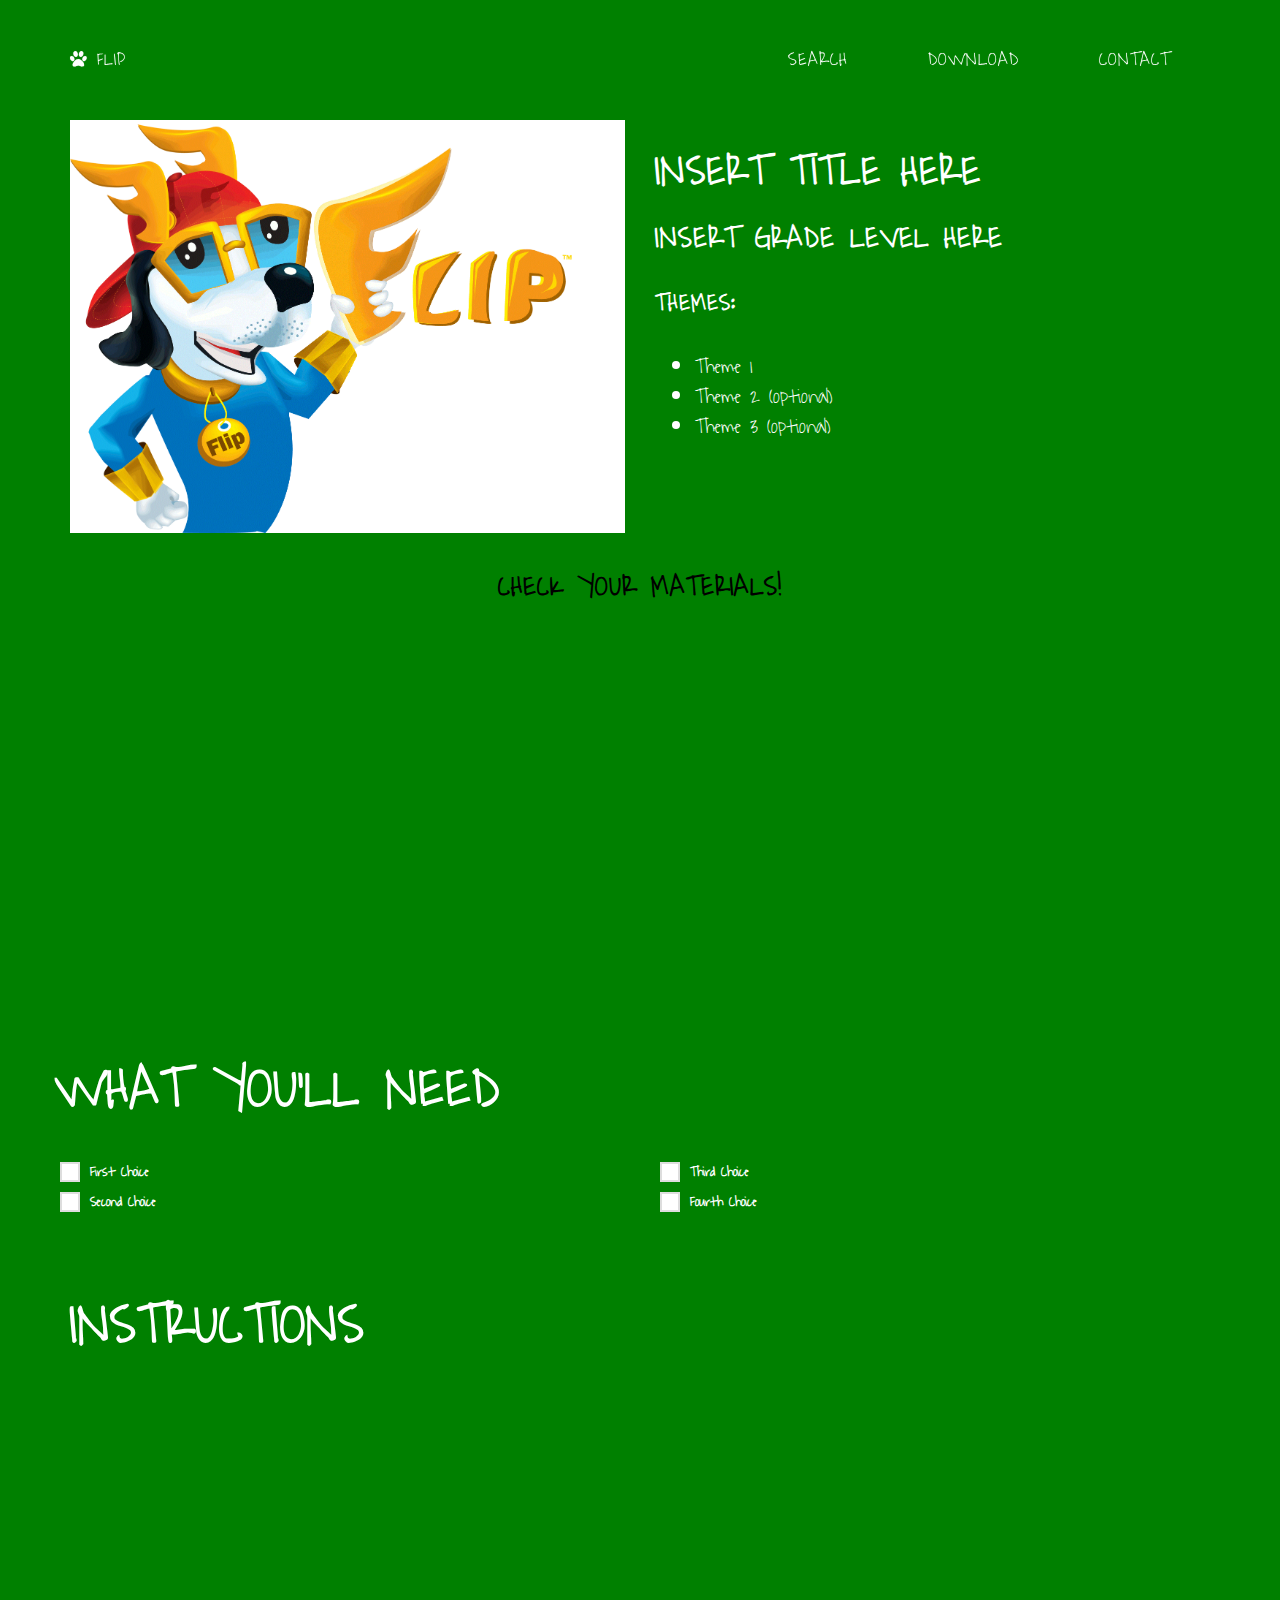
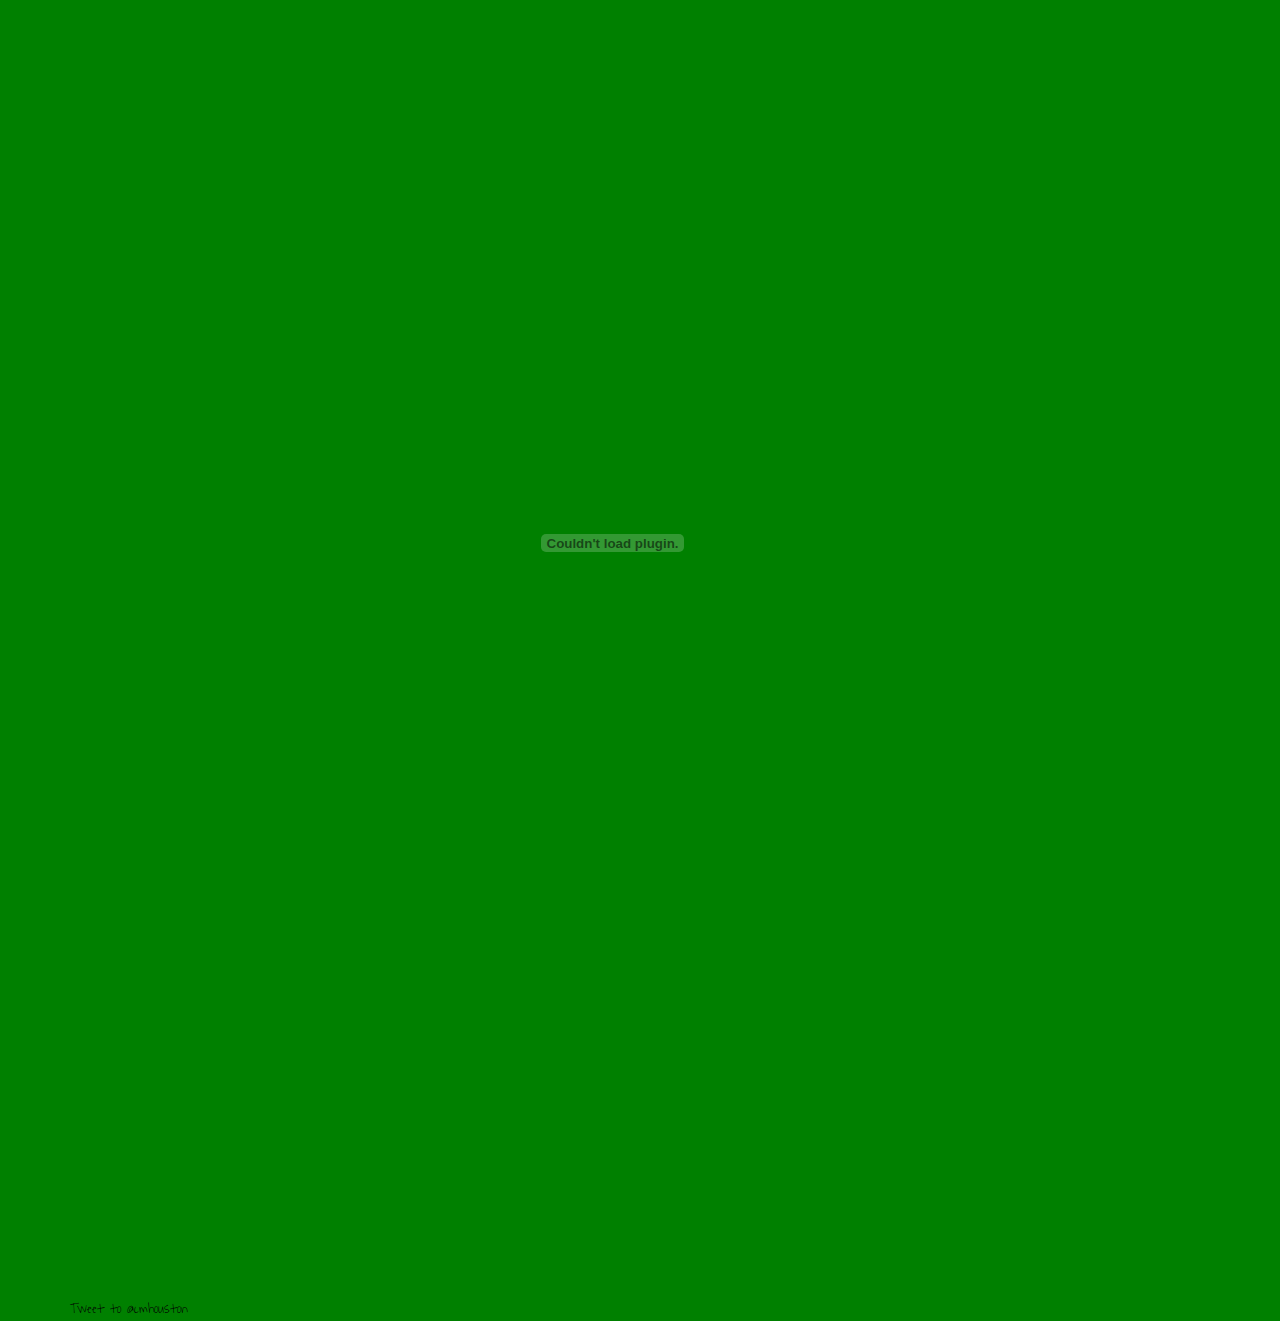
<file: website/individual_kit_page.html>
<!DOCTYPE html>
<html lang="en">

<head>

    <meta charset="utf-8">
    <meta http-equiv="X-UA-Compatible" content="IE=edge">
    <meta name="viewport" content="width=device-width, initial-scale=1">
    <meta name="description" content="">
    <meta name="author" content="">

    <title>Flip Kits</title>

    <!-- Bootstrap Core CSS -->
    <link href="css/bootstrap.min.css" rel="stylesheet">

    <!-- Custom CSS -->
    <link href="css/grayscale.css" rel="stylesheet">
    <link rel="stylesheet" type="text/css" href="css/normalize.css" />
    <link rel="stylesheet" type="text/css" href="css/demo.css" />
    <link rel="stylesheet" type="text/css" href="css/component.css" />
    <link rel="stylesheet" type="text/css" href="css/individual.css" />

    <!-- Custom Fonts -->
    <link href="font-awesome/css/font-awesome.min.css" rel="stylesheet" type="text/css">
    <link href='https://fonts.googleapis.com/css?family=Waiting+for+the+Sunrise' rel='stylesheet' type='text/css'>

    <!-- Javascript -->
    <script src="js/modernizr.custom.js"></script>
    <!-- HTML5 Shim and Respond.js IE8 support of HTML5 elements and media queries -->
    <!-- WARNING: Respond.js doesn't work if you view the page via file:// -->
    <!--[if lt IE 9]>
        <script src="https://oss.maxcdn.com/libs/html5shiv/3.7.0/html5shiv.js"></script>
        <script src="https://oss.maxcdn.com/libs/respond.js/1.4.2/respond.min.js"></script>
    <![endif]-->

</head>

<body id="page-top" data-spy="scroll" data-target=".navbar-fixed-top">

    <!-- Navigation -->
    <nav class="navbar navbar-custom navbar-fixed-top" role="navigation">
        <div class="container">
            <div class="navbar-header">
                <button type="button" class="navbar-toggle" data-toggle="collapse" data-target=".navbar-main-collapse">
                    <i class="fa fa-bars"></i>
                </button>
                <a class="navbar-brand page-scroll" href="#page-top">
                    <i class="fa fa-paw"></i>  <span class="light">FLIP</span>
                </a>
            </div>

            <!-- Collect the nav links, forms, and other content for toggling -->
            <div class="collapse navbar-collapse navbar-right navbar-main-collapse">
                <ul class="nav navbar-nav">
                    <!-- Hidden li included to remove active class from about link when scrolled up past about section -->
                    <li class="hidden">
                        <a href="#page-top"></a>
                    </li>
                    <li>
                        <a class="page-scroll" href="#about">Search</a>
                    </li>
                    <li>
                        <a class="page-scroll" href="#download">Download</a>
                    </li>
                    <li>
                        <a class="page-scroll" href="#contact">Contact</a>
                    </li>
                </ul>
            </div>
            <!-- /.navbar-collapse -->
        </div>
        <!-- /.container -->
    </nav>

    <header>
      <br/><br/><br/><br/><br/><br/>
    </header>
    <section class='content'>
      <div class='container' style="height: 100vh">
        <div class='row'>
          <div class='col-md-6'>
            <!--cover photo-->
            <img class='cover_photo img-responsive' src='img/better_intro.png'/>
          </div>
          <div class='col-md-6'>
            <h1 class='kit_title'>Insert title here<h1>

            <h2>Insert grade level here</h2>
            <h3>Themes:</h3>
            <ul>
              <li class='themes'>Theme 1</li>
              <li class='themes'>Theme 2 (optional)</li>
              <li class='themes'>Theme 3 (optional)</li>
            </ul>
          </div>
        </div>
        <div class='row'>
          <br/>
          <a href='#materials'><h1 class='material_link'>Check your Materials!</h1></a>
        </div>
      </div>
    </section>

    <section class='materials' id='materials'>
      <div class='container'>
        <div class='row'>
          <h1 id='materials_header'>What You'll Need</h1>
          <!-- Squared TWO -->
          <div class='row'>
            <div class='col-md-6'>
              <div>
                 <input id="checkbox-1" class="checkbox-custom" name="checkbox-1" type="checkbox">
                 <label for="checkbox-1" class="checkbox-custom-label">First Choice</label>
               </div>
               <div>
                 <input id="checkbox-2" class="checkbox-custom" name="checkbox-2" type="checkbox">
                 <label for="checkbox-2" class="checkbox-custom-label">Second Choice</label>
               </div>
          </div>
          <div class='col-md-6'>
            <div>
              <input id="checkbox-3" class="checkbox-custom" name="checkbox-3" type="checkbox">
              <label for="checkbox-3"class="checkbox-custom-label">Third Choice</label>
            </div>
            <div>
              <input id="checkbox-4" class="checkbox-custom" name="checkbox-4" type="checkbox">
              <label for="checkbox-4"class="checkbox-custom-label">Fourth Choice</label>
            </div>
          </div>
          </div>
        </div>
      </div>
    </section>
    <br/>
    <br/>
    <section class='instructions' id='materials'>
      <div class='container'>
        <h1 id='instructions_header'>Instructions</h1>
        <div class='row'>
          <div class='col-md-3'>

          </div>
          <div class='col-md-6'>
            <embed class='pdf' src="../pictures/kits/1/instructions/Guess How Much I Love You Activity Sheet SP.pdf" width="500px" height="1500px">
          </div>
          <div class='col-md-3'>
          </div>
        </div>
        <a href="https://twitter.com/intent/tweet?screen_name=cmhouston&text=I'm%20making%20my%20own%20story%20with%20%23" class="twitter-mention-button" data-size="large" data-related="flipkit">Tweet to @cmhouston</a>
        <script>!function(d,s,id){var js,fjs=d.getElementsByTagName(s)[0],p=/^http:/.test(d.location)?'http':'https';if(!d.getElementById(id)){js=d.createElement(s);js.id=id;js.src=p+'://platform.twitter.com/widgets.js';fjs.parentNode.insertBefore(js,fjs);}}(document, 'script', 'twitter-wjs');</script>
      </div>
    </section>


    <script src="js/jquery.js"></script>

    <script>
    $('a[href*=#]:not([href=#])').click(function() {
        if (location.pathname.replace(/^\//,'') == this.pathname.replace(/^\//,'')
            || location.hostname == this.hostname) {

            var target = $(this.hash);
            target = target.length ? target : $('[name=' + this.hash.slice(1) +']');
               if (target.length) {
                 $('html,body').animate({
                     scrollTop: target.offset().top
                }, 1000);
                return false;
            }
        }
    });
    </script>

  </body>
    </html>
</file>
<file: website/css/demo.css>
@import url(http://fonts.googleapis.com/css?family=Lato:300,400,700|Raleway:400,300,700);
@font-face {
	font-family: 'codropsicons';
	src:url('../fonts/codropsicons/codropsicons.eot');
	src:url('../fonts/codropsicons/codropsicons.eot?#iefix') format('embedded-opentype'),
		url('../fonts/codropsicons/codropsicons.woff') format('woff'),
		url('../fonts/codropsicons/codropsicons.ttf') format('truetype'),
		url('../fonts/codropsicons/codropsicons.svg#codropsicons') format('svg');
	font-weight: normal;
	font-style: normal;
}

.container > header,
.codrops-top {
	font-family: 'Lato', Arial, sans-serif;
}

.container > header {
	margin: 0 auto;
	padding: 2em;
	text-align: center;
	color: #89867e;
}

.container > header h1 {
	font-size: 2.625em;
	line-height: 1.3;
	margin: 0;
	font-weight: 300;
}

.container > header span {
	display: block;
	font-size: 60%;
	color: #ceccc6;
	padding: 0 0 0.6em 0.1em;
}

/* To Navigation Style */
.codrops-top {
	background: #fff;
	background: rgba(255, 255, 255, 0.6);
	text-transform: uppercase;
	width: 100%;
	font-size: 0.69em;
	line-height: 2.2;
}

.codrops-top a {
	text-decoration: none;
	padding: 0 1em;
	letter-spacing: 0.1em;
	color: #888;
	display: inline-block;
}

.codrops-top a:hover {
	background: rgba(255,255,255,0.95);
	color: #716d62;
}

.codrops-top span.right {
	float: right;
}

.codrops-top span.right a {
	float: left;
	display: block;
}

.codrops-icon:before {
	font-family: 'codropsicons';
	margin: 0 4px;
	speak: none;
	font-style: normal;
	font-weight: normal;
	font-variant: normal;
	text-transform: none;
	line-height: 1;
	-webkit-font-smoothing: antialiased;
}

.codrops-icon-drop:before {
	content: "\e001";
}

.codrops-icon-prev:before {
	content: "\e004";
}

.container > section {
	margin: 0 auto;
	padding: 10em 3em;
	text-align: center;
}


@media screen and (max-width: 25em) {

	.codrops-icon span {
		display: block;
	}

}
</file>
<file: website/css/component.css>
*,
*:after,
*::before {
    -webkit-box-sizing: border-box;
    -moz-box-sizing: border-box;
    box-sizing: border-box;
}

body {
	font-family: 'Waiting for the Sunrise', sans-serif;
}

nav a {
	position: relative;
	display: inline-block;
	margin: 15px 25px;
	outline: none;
	color: #fff;
	text-decoration: none;
	text-transform: uppercase;
	letter-spacing: 1px;
	font-weight: 400;
	text-shadow: 0 0 1px rgba(255,255,255,0.3);
	font-size: 1.35em;
}

nav a:hover,
nav a:focus {
	outline: none;
}

/* Effect 1: Brackets */
.cl-effect-1 a::before,
.cl-effect-1 a::after {
	display: inline-block;
	opacity: 0;
	-webkit-transition: -webkit-transform 0.3s, opacity 0.2s;
	-moz-transition: -moz-transform 0.3s, opacity 0.2s;
	transition: transform 0.3s, opacity 0.2s;
}

.cl-effect-1 a::before {
	margin-right: 10px;
	content: '[';
	-webkit-transform: translateX(20px);
	-moz-transform: translateX(20px);
	transform: translateX(20px);
}

.cl-effect-1 a::after {
	margin-left: 10px;
	content: ']';
	-webkit-transform: translateX(-20px);
	-moz-transform: translateX(-20px);
	transform: translateX(-20px);
}

.cl-effect-1 a:hover::before,
.cl-effect-1 a:hover::after,
.cl-effect-1 a:focus::before,
.cl-effect-1 a:focus::after {
	opacity: 1;
	-webkit-transform: translateX(0px);
	-moz-transform: translateX(0px);
	transform: translateX(0px);
}

/* Effect 2: 3D rolling links, idea from http://hakim.se/thoughts/rolling-links */
.cl-effect-2 a {
	line-height: 44px;
	-webkit-perspective: 1000px;
	-moz-perspective: 1000px;
	perspective: 1000px;
}

.cl-effect-2 a span {
	position: relative;
	display: inline-block;
	padding: 0 14px;
	background: #2195de;
	-webkit-transition: -webkit-transform 0.3s;
	-moz-transition: -moz-transform 0.3s;
	transition: transform 0.3s;
	-webkit-transform-origin: 50% 0;
	-moz-transform-origin: 50% 0;
	transform-origin: 50% 0;
	-webkit-transform-style: preserve-3d;
	-moz-transform-style: preserve-3d;
	transform-style: preserve-3d;
}

.csstransforms3d .cl-effect-2 a span::before {
	position: absolute;
	top: 100%;
	left: 0;
	width: 100%;
	height: 100%;
	background: #0965a0;
	content: attr(data-hover);
	-webkit-transition: background 0.3s;
	-moz-transition: background 0.3s;
	transition: background 0.3s;
	-webkit-transform: rotateX(-90deg);
	-moz-transform: rotateX(-90deg);
	transform: rotateX(-90deg);
	-webkit-transform-origin: 50% 0;
	-moz-transform-origin: 50% 0;
	transform-origin: 50% 0;
}

.cl-effect-2 a:hover span,
.cl-effect-2 a:focus span {
	-webkit-transform: rotateX(90deg) translateY(-22px);
	-moz-transform: rotateX(90deg) translateY(-22px);
	transform: rotateX(90deg) translateY(-22px);
}

.csstransforms3d .cl-effect-2 a:hover span::before,
.csstransforms3d .cl-effect-2 a:focus span::before {
	background: #28a2ee;
}

/* Effect 3: bottom line slides/fades in */
.cl-effect-3 a {
	padding: 8px 0;
}

.cl-effect-3 a::after {
	position: absolute;
	top: 100%;
	left: 0;
	width: 100%;
	height: 4px;
	background: rgba(0,0,0,0.1);
	content: '';
	opacity: 0;
	-webkit-transition: opacity 0.3s, -webkit-transform 0.3s;
	-moz-transition: opacity 0.3s, -moz-transform 0.3s;
	transition: opacity 0.3s, transform 0.3s;
	-webkit-transform: translateY(10px);
	-moz-transform: translateY(10px);
	transform: translateY(10px);
}

.cl-effect-3 a:hover::after,
.cl-effect-3 a:focus::after {
	opacity: 1;
	-webkit-transform: translateY(0px);
	-moz-transform: translateY(0px);
	transform: translateY(0px);
}

/* Effect 4: bottom border enlarge */
.cl-effect-4 a {
	padding: 0 0 10px;
}

.cl-effect-4 a::after {
	position: absolute;
	top: 100%;
	left: 0;
	width: 100%;
	height: 1px;
	background: #fff;
	content: '';
	opacity: 0;
	-webkit-transition: height 0.3s, opacity 0.3s, -webkit-transform 0.3s;
	-moz-transition: height 0.3s, opacity 0.3s, -moz-transform 0.3s;
	transition: height 0.3s, opacity 0.3s, transform 0.3s;
	-webkit-transform: translateY(-10px);
	-moz-transform: translateY(-10px);
	transform: translateY(-10px);
}

.cl-effect-4 a:hover::after,
.cl-effect-4 a:focus::after {
	height: 5px;
	opacity: 1;
	-webkit-transform: translateY(0px);
	-moz-transform: translateY(0px);
	transform: translateY(0px);
}

/* Effect 5: same word slide in */
.cl-effect-5 a {
	overflow: hidden;
	padding: 0 4px;
	height: 1em;
}

.cl-effect-5 a span {
	position: relative;
	display: inline-block;
	-webkit-transition: -webkit-transform 0.3s;
	-moz-transition: -moz-transform 0.3s;
	transition: transform 0.3s;
}

.cl-effect-5 a span::before {
	position: absolute;
	top: 100%;
	content: attr(data-hover);
	font-weight: 700;
	-webkit-transform: translate3d(0,0,0);
	-moz-transform: translate3d(0,0,0);
	transform: translate3d(0,0,0);
}

.cl-effect-5 a:hover span,
.cl-effect-5 a:focus span {
	-webkit-transform: translateY(-100%);
	-moz-transform: translateY(-100%);
	transform: translateY(-100%);
}

/* Effect 5: same word slide in and border bottom */
.cl-effect-6 a {
	margin: 0 10px;
	padding: 10px 20px;
}

.cl-effect-6 a::before {
	position: absolute;
	top: 0;
	left: 0;
	width: 100%;
	height: 2px;
	background: #fff;
	content: '';
	-webkit-transition: top 0.3s;
	-moz-transition: top 0.3s;
	transition: top 0.3s;
}

.cl-effect-6 a::after {
	position: absolute;
	top: 0;
	left: 0;
	width: 2px;
	height: 2px;
	background: #fff;
	content: '';
	-webkit-transition: height 0.3s;
	-moz-transition: height 0.3s;
	transition: height 0.3s;
}

.cl-effect-6 a:hover::before {
	top: 100%;
	opacity: 1;
}

.cl-effect-6 a:hover::after {
	height: 100%;
}

/* Effect 7: second border slides up */
.cl-effect-7 a {
	padding: 12px 10px 10px;
	color: #566473;
	text-shadow: none;
	font-weight: 700;
}

.cl-effect-7 a::before,
.cl-effect-7 a::after {
	position: absolute;
	top: 100%;
	left: 0;
	width: 100%;
	height: 3px;
	background: #566473;
	content: '';
	-webkit-transition: -webkit-transform 0.3s;
	-moz-transition: -moz-transform 0.3s;
	transition: transform 0.3s;
	-webkit-transform: scale(0.85);
	-moz-transform: scale(0.85);
	transform: scale(0.85);
}

.cl-effect-7 a::after {
	opacity: 0;
	-webkit-transition: top 0.3s, opacity 0.3s, -webkit-transform 0.3s;
	-moz-transition: top 0.3s, opacity 0.3s, -moz-transform 0.3s;
	transition: top 0.3s, opacity 0.3s, transform 0.3s;
}

.cl-effect-7 a:hover::before,
.cl-effect-7 a:hover::after,
.cl-effect-7 a:focus::before,
.cl-effect-7 a:focus::after {
	-webkit-transform: scale(1);
	-moz-transform: scale(1);
	transform: scale(1);
}

.cl-effect-7 a:hover::after,
.cl-effect-7 a:focus::after {
	top: 0%;
	opacity: 1;
}

/* Effect 8: border slight translate */
.cl-effect-8 a {
	padding: 10px 20px;
}

.cl-effect-8 a::before,
.cl-effect-8 a::after  {
	position: absolute;
	top: 0;
	left: 0;
	width: 100%;
	height: 100%;
	border: 3px solid #354856;
	content: '';
	-webkit-transition: -webkit-transform 0.3s, opacity 0.3s;
	-moz-transition: -moz-transform 0.3s, opacity 0.3s;
	transition: transform 0.3s, opacity 0.3s;
}

.cl-effect-8 a::after  {
	border-color: #fff;
	opacity: 0;
	-webkit-transform: translateY(-7px) translateX(6px);
	-moz-transform: translateY(-7px) translateX(6px);
	transform: translateY(-7px) translateX(6px);
}

.cl-effect-8 a:hover::before,
.cl-effect-8 a:focus::before {
	opacity: 0;
	-webkit-transform: translateY(5px) translateX(-5px);
	-moz-transform: translateY(5px) translateX(-5px);
	transform: translateY(5px) translateX(-5px);
}

.cl-effect-8 a:hover::after,
.cl-effect-8 a:focus::after  {
	opacity: 1;
	-webkit-transform: translateY(0px) translateX(0px);
	-moz-transform: translateY(0px) translateX(0px);
	transform: translateY(0px) translateX(0px);
}

/* Effect 9: second text and borders */
.cl-effect-9 a {
	margin: 0 20px;
	padding: 18px 20px;
}

.cl-effect-9 a::before,
.cl-effect-9 a::after {
	position: absolute;
	top: 0;
	left: 0;
	width: 100%;
	height: 1px;
	background: #fff;
	content: '';
	opacity: 0.2;
	-webkit-transition: opacity 0.3s, height 0.3s;
	-moz-transition: opacity 0.3s, height 0.3s;
	transition: opacity 0.3s, height 0.3s;
}

.cl-effect-9 a::after {
	top: 100%;
	opacity: 0;
	-webkit-transition: -webkit-transform 0.3s, opacity 0.3s;
	-moz-transition: -moz-transform 0.3s, opacity 0.3s;
	transition: transform 0.3s, opacity 0.3s;
	-webkit-transform: translateY(-10px);
	-moz-transform: translateY(-10px);
	transform: translateY(-10px);
}

.cl-effect-9 a span:first-child {
	z-index: 2;
	display: block;
	font-weight: 300;
}

.cl-effect-9 a span:last-child {
	z-index: 1;
	display: block;
	padding: 8px 0 0 0;
	color: rgba(0,0,0,0.4);
	text-shadow: none;
	text-transform: none;
	font-style: italic;
	font-size: 0.75em;
	font-family: Palatino, "Palatino Linotype", "Palatino LT STD", "Book Antiqua", Georgia, serif;
	opacity: 0;
	-webkit-transition: -webkit-transform 0.3s, opacity 0.3s;
	-moz-transition: -moz-transform 0.3s, opacity 0.3s;
	transition: transform 0.3s, opacity 0.3s;
	-webkit-transform: translateY(-100%);
	-moz-transform: translateY(-100%);
	transform: translateY(-100%);
}

.cl-effect-9 a:hover::before,
.cl-effect-9 a:focus::before {
	height: 6px;
}

.cl-effect-9 a:hover::before,
.cl-effect-9 a:hover::after,
.cl-effect-9 a:focus::before,
.cl-effect-9 a:focus::after {
	opacity: 1;
	-webkit-transform: translateY(0px);
	-moz-transform: translateY(0px);
	transform: translateY(0px);
}

.cl-effect-9 a:hover span:last-child,
.cl-effect-9 a:focus span:last-child {
	opacity: 1;
	-webkit-transform: translateY(0%);
	-moz-transform: translateY(0%);
	transform: translateY(0%);
}

/* Effect 10: reveal, push out */
.cl-effect-10  {
	position: relative;
	z-index: 1;
}

.cl-effect-10 a {
	overflow: hidden;
	margin: 0 15px;
}

.cl-effect-10 a span {
	display: block;
	padding: 10px 20px;
	background: #0f7c67;
	-webkit-transition: -webkit-transform 0.3s;
	-moz-transition: -moz-transform 0.3s;
	transition: transform 0.3s;
}

.cl-effect-10 a::before {
	position: absolute;
	top: 0;
	left: 0;
	z-index: -1;
	padding: 10px 20px;
	width: 100%;
	height: 100%;
	background: #fff;
	color: #0f7c67;
	content: attr(data-hover);
	-webkit-transition: -webkit-transform 0.3s;
	-moz-transition: -moz-transform 0.3s;
	transition: transform 0.3s;
	-webkit-transform: translateX(-25%);
}

.cl-effect-10 a:hover span,
.cl-effect-10 a:focus span {
	-webkit-transform: translateX(100%);
	-moz-transform: translateX(100%);
	transform: translateX(100%);
}

.cl-effect-10 a:hover::before,
.cl-effect-10 a:focus::before {
	-webkit-transform: translateX(0%);
	-moz-transform: translateX(0%);
	transform: translateX(0%);
}

/* Effect 11: text fill based on Lea Verou's animation http://dabblet.com/gist/6046779 */
.cl-effect-11 a {
	padding: 10px 0;
	border-top: 2px solid #0972b4;
	color: #0972b4;
	text-shadow: none;
}

.cl-effect-11 a::before {
	position: absolute;
	top: 0;
	left: 0;
	overflow: hidden;
	padding: 10px 0;
	max-width: 0;
	border-bottom: 2px solid #fff;
	color: #fff;
	content: attr(data-hover);
	-webkit-transition: max-width 0.5s;
	-moz-transition: max-width 0.5s;
	transition: max-width 0.5s;
}

.cl-effect-11 a:hover::before,
.cl-effect-11 a:focus::before {
	max-width: 100%;
}

/* Effect 12: circle */
.cl-effect-12 a::before,
.cl-effect-12 a::after {
	position: absolute;
	top: 50%;
	left: 50%;
	width: 100px;
	height: 100px;
	border: 2px solid rgba(0,0,0,0.1);
	border-radius: 50%;
	content: '';
	opacity: 0;
	-webkit-transition: -webkit-transform 0.3s, opacity 0.3s;
	-moz-transition: -moz-transform 0.3s, opacity 0.3s;
	transition: transform 0.3s, opacity 0.3s;
	-webkit-transform: translateX(-50%) translateY(-50%) scale(0.2);
	-moz-transform: translateX(-50%) translateY(-50%) scale(0.2);
	transform: translateX(-50%) translateY(-50%) scale(0.2);
}

.cl-effect-12 a::after {
	width: 90px;
	height: 90px;
	border-width: 6px;
	-webkit-transform: translateX(-50%) translateY(-50%) scale(0.8);
	-moz-transform: translateX(-50%) translateY(-50%) scale(0.8);
	transform: translateX(-50%) translateY(-50%) scale(0.8);
}

.cl-effect-12 a:hover::before,
.cl-effect-12 a:hover::after,
.cl-effect-12 a:focus::before,
.cl-effect-12 a:focus::after {
	opacity: 1;
	-webkit-transform: translateX(-50%) translateY(-50%) scale(1);
	-moz-transform: translateX(-50%) translateY(-50%) scale(1);
	transform: translateX(-50%) translateY(-50%) scale(1);
}

/* Effect 13: three circles */
.cl-effect-13 a {
	-webkit-transition: color 0.3s;
	-moz-transition: color 0.3s;
	transition: color 0.3s;
}

.cl-effect-13 a::before {
	position: absolute;
	top: 100%;
	left: 50%;
	color: transparent;
	content: '•';
	text-shadow: 0 0 transparent;
	font-size: 1.2em;
	-webkit-transition: text-shadow 0.3s, color 0.3s;
	-moz-transition: text-shadow 0.3s, color 0.3s;
	transition: text-shadow 0.3s, color 0.3s;
	-webkit-transform: translateX(-50%);
	-moz-transform: translateX(-50%);
	transform: translateX(-50%);
	pointer-events: none;
}

.cl-effect-13 a:hover::before,
.cl-effect-13 a:focus::before {
	color: #fff;
	text-shadow: 10px 0 #fff, -10px 0 #fff;
}

.cl-effect-13 a:hover,
.cl-effect-13 a:focus {
	color: #ba7700;
}

/* Effect 14: border switch */
.cl-effect-14 a {
	padding: 0 20px;
	height: 45px;
	line-height: 45px;
}

.cl-effect-14 a::before,
.cl-effect-14 a::after {
	position: absolute;
	width: 45px;
	height: 2px;
	background: #fff;
	content: '';
	opacity: 0.2;
	-webkit-transition: all 0.3s;
	-moz-transition: all 0.3s;
	transition: all 0.3s;
	pointer-events: none;
}

.cl-effect-14 a::before {
	top: 0;
	left: 0;
	-webkit-transform: rotate(90deg);
	-moz-transform: rotate(90deg);
	transform: rotate(90deg);
	-webkit-transform-origin: 0 0;
	-moz-transform-origin: 0 0;
	transform-origin: 0 0;
}

.cl-effect-14 a::after {
	right: 0;
	bottom: 0;
	-webkit-transform: rotate(90deg);
	-moz-transform: rotate(90deg);
	transform: rotate(90deg);
	-webkit-transform-origin: 100% 0;
	-moz-transform-origin: 100% 0;
	transform-origin: 100% 0;
}

.cl-effect-14 a:hover::before,
.cl-effect-14 a:hover::after,
.cl-effect-14 a:focus::before,
.cl-effect-14 a:focus::after {
	opacity: 1;
}

.cl-effect-14 a:hover::before,
.cl-effect-14 a:focus::before {
	left: 50%;
	-webkit-transform: rotate(0deg) translateX(-50%);
	-moz-transform: rotate(0deg) translateX(-50%);
	transform: rotate(0deg) translateX(-50%);
}

.cl-effect-14 a:hover::after,
.cl-effect-14 a:focus::after {
	right: 50%;
	-webkit-transform: rotate(0deg) translateX(50%);
	-moz-transform: rotate(0deg) translateX(50%);
	transform: rotate(0deg) translateX(50%);
}

/* Effect 15: scale down, reveal */
.cl-effect-15 a {
	color: rgba(0,0,0,0.2);
	font-weight: 700;
	text-shadow: none;
}

.cl-effect-15 a::before {
	color: #fff;
	content: attr(data-hover);
	position: absolute;
	-webkit-transition: -webkit-transform 0.3s, opacity 0.3s;
	-moz-transition: -moz-transform 0.3s, opacity 0.3s;
	transition: transform 0.3s, opacity 0.3s;
}

.cl-effect-15 a:hover::before,
.cl-effect-15 a:focus::before {
	-webkit-transform: scale(0.9);
	-moz-transform: scale(0.9);
	transform: scale(0.9);
	opacity: 0;
}

/* Effect 16: fall down */
.cl-effect-16 a {
	color: #6f8686;
	text-shadow: 0 0 1px rgba(111,134,134,0.3);
}

.cl-effect-16 a::before {
	color: #fff;
	content: attr(data-hover);
	position: absolute;
	opacity: 0;
	text-shadow: 0 0 1px rgba(255,255,255,0.3);
	-webkit-transform: scale(1.1) translateX(10px) translateY(-10px) rotate(4deg);
	-moz-transform: scale(1.1) translateX(10px) translateY(-10px) rotate(4deg);
	transform: scale(1.1) translateX(10px) translateY(-10px) rotate(4deg);
	-webkit-transition: -webkit-transform 0.3s, opacity 0.3s;
	-moz-transition: -moz-transform 0.3s, opacity 0.3s;
	transition: transform 0.3s, opacity 0.3s;
	pointer-events: none;
}

.cl-effect-16 a:hover::before,
.cl-effect-16 a:focus::before {
	-webkit-transform: scale(1) translateX(0px) translateY(0px) rotate(0deg);
	-moz-transform: scale(1) translateX(0px) translateY(0px) rotate(0deg);
	transform: scale(1) translateX(0px) translateY(0px) rotate(0deg);
	opacity: 1;
}

/* Effect 17: move up fade out, push border */
.cl-effect-17 a {
	color: #10649b;
	text-shadow: none;
	padding: 10px 0;
}

.cl-effect-17 a::before {
	color: #fff;
	text-shadow: 0 0 1px rgba(255,255,255,0.3);
	content: attr(data-hover);
	position: absolute;
	-webkit-transition: -webkit-transform 0.3s, opacity 0.3s;
	-moz-transition: -moz-transform 0.3s, opacity 0.3s;
	transition: transform 0.3s, opacity 0.3s;
	pointer-events: none;
}

.cl-effect-17 a::after {
	content: '';
	position: absolute;
	left: 0;
	bottom: 0;
	width: 100%;
	height: 2px;
	background: #fff;
	opacity: 0;
	-webkit-transform: translateY(5px);
	-moz-transform: translateY(5px);
	transform: translateY(5px);
	-webkit-transition: -webkit-transform 0.3s, opacity 0.3s;
	-moz-transition: -moz-transform 0.3s, opacity 0.3s;
	transition: transform 0.3s, opacity 0.3s;
	pointer-events: none;
}

.cl-effect-17 a:hover::before,
.cl-effect-17 a:focus::before {
	opacity: 0;
	-webkit-transform: translateY(-2px);
	-moz-transform: translateY(-2px);
	transform: translateY(-2px);
}

.cl-effect-17 a:hover::after,
.cl-effect-17 a:focus::after {
	opacity: 1;
	-webkit-transform: translateY(0px);
	-moz-transform: translateY(0px);
	transform: translateY(0px);
}

/* Effect 18: cross */
.cl-effect-18 {
	position: relative;
	z-index: 1;
}

.cl-effect-18 a {
	padding: 0 5px;
	color: #b4770d;
	font-weight: 700;
	-webkit-transition: color 0.3s;
	-moz-transition: color 0.3s;
	transition: color 0.3s;
}

.cl-effect-18 a::before,
.cl-effect-18 a::after {
	position: absolute;
	width: 100%;
	left: 0;
	top: 50%;
	height: 2px;
	margin-top: -1px;
	background: #b4770d;
	content: '';
	z-index: -1;
	-webkit-transition: -webkit-transform 0.3s, opacity 0.3s;
	-moz-transition: -moz-transform 0.3s, opacity 0.3s;
	transition: transform 0.3s, opacity 0.3s;
	pointer-events: none;
}

.cl-effect-18 a::before {
	-webkit-transform: translateY(-20px);
	-moz-transform: translateY(-20px);
	transform: translateY(-20px);
}

.cl-effect-18 a::after {
	-webkit-transform: translateY(20px);
	-moz-transform: translateY(20px);
	transform: translateY(20px);
}

.cl-effect-18 a:hover,
.cl-effect-18 a:focus {
	color: #fff;
}

.cl-effect-18 a:hover::before,
.cl-effect-18 a:hover::after,
.cl-effect-18 a:focus::before,
.cl-effect-18 a:focus::after {
	opacity: 0.7;
}

.cl-effect-18 a:hover::before,
.cl-effect-18 a:focus::before {
	-webkit-transform: rotate(45deg);
	-moz-transform: rotate(45deg);
	transform: rotate(45deg);
}

.cl-effect-18 a:hover::after,
.cl-effect-18 a:focus::after {
	-webkit-transform: rotate(-45deg);
	-moz-transform: rotate(-45deg);
	transform: rotate(-45deg);
}

/* Effect 19: 3D side */
.cl-effect-19 a {
	line-height: 2em;
	margin: 15px;
	-webkit-perspective: 800px;
	-moz-perspective: 800px;
	perspective: 800px;
	width: 200px;
}

.cl-effect-19 a span {
	position: relative;
	display: inline-block;
	width: 100%;
	padding: 0 14px;
	background: #e35041;
	-webkit-transition: -webkit-transform 0.4s, background 0.4s;
	-moz-transition: -moz-transform 0.4s, background 0.4s;
	transition: transform 0.4s, background 0.4s;
	-webkit-transform-style: preserve-3d;
	-moz-transform-style: preserve-3d;
	transform-style: preserve-3d;
	-webkit-transform-origin: 50% 50% -100px;
	-moz-transform-origin: 50% 50% -100px;
	transform-origin: 50% 50% -100px;
}

.csstransforms3d .cl-effect-19 a span::before {
	position: absolute;
	top: 0;
	left: 100%;
	width: 100%;
	height: 100%;
	background: #b53a2d;
	content: attr(data-hover);
	-webkit-transition: background 0.4s;
	-moz-transition: background 0.4s;
	transition: background 0.4s;
	-webkit-transform: rotateY(90deg);
	-moz-transform: rotateY(90deg);
	transform: rotateY(90deg);
	-webkit-transform-origin: 0 50%;
	-moz-transform-origin: 0 50%;
	transform-origin: 0 50%;
	pointer-events: none;
}

.cl-effect-19 a:hover span,
.cl-effect-19 a:focus span {
	background: #b53a2d;
	-webkit-transform: rotateY(-90deg);
	-moz-transform: rotateY(-90deg);
	transform: rotateY(-90deg);
}

.csstransforms3d .cl-effect-19 a:hover span::before,
.csstransforms3d .cl-effect-19 a:focus span::before {
	background: #ef5e50;
}

/* Effect 20: 3D side */
.cl-effect-20 a {
	line-height: 2em;
	-webkit-perspective: 800px;
	-moz-perspective: 800px;
	perspective: 800px;
}

.cl-effect-20 a span {
	position: relative;
	display: inline-block;
	padding: 3px 15px 0;
	background: #587285;
	box-shadow: inset 0 3px #2f4351;
	-webkit-transition: background 0.6s;
	-moz-transition: background 0.6s;
	transition: background 0.6s;
	-webkit-transform-origin: 50% 0;
	-moz-transform-origin: 50% 0;
	transform-origin: 50% 0;
	-webkit-transform-style: preserve-3d;
	-moz-transform-style: preserve-3d;
	transform-style: preserve-3d;
	-webkit-transform-origin: 0% 50%;
	-moz-transform-origin: 0% 50%;
	transform-origin: 0% 50%;
}

.cl-effect-20 a span::before {
	position: absolute;
	top: 0;
	left: 0;
	width: 100%;
	height: 100%;
	background: #fff;
	color: #2f4351;
	content: attr(data-hover);
	-webkit-transform: rotateX(270deg);
	-moz-transform: rotateX(270deg);
	transform: rotateX(270deg);
	-webkit-transition: -webkit-transform 0.6s;
	-moz-transition: -moz-transform 0.6s;
	transition: transform 0.6s;
	-webkit-transform-origin: 0 0;
	-moz-transform-origin: 0 0;
	transform-origin: 0 0;
	pointer-events: none;
}

.cl-effect-20 a:hover span,
.cl-effect-20 a:focus span {
	background: #2f4351;
}

.cl-effect-20 a:hover span::before,
.cl-effect-20 a:focus span::before {
	-webkit-transform: rotateX(10deg);
	-moz-transform: rotateX(10deg);
	transform: rotateX(10deg);
}

/* Effect 21: borders slight translate */
.cl-effect-21 a {
	padding: 10px;
	color: #237546;
	font-weight: 700;
	text-shadow: none;
	-webkit-transition: color 0.3s;
	-moz-transition: color 0.3s;
	transition: color 0.3s;
}

.cl-effect-21 a::before,
.cl-effect-21 a::after {
	position: absolute;
	left: 0;
	width: 100%;
	height: 2px;
	background: #fff;
	content: '';
	opacity: 0;
	-webkit-transition: opacity 0.3s, -webkit-transform 0.3s;
	-moz-transition: opacity 0.3s, -moz-transform 0.3s;
	transition: opacity 0.3s, transform 0.3s;
	-webkit-transform: translateY(-10px);
	-moz-transform: translateY(-10px);
	transform: translateY(-10px);
}

.cl-effect-21 a::before {
	top: 0;
	-webkit-transform: translateY(-10px);
	-moz-transform: translateY(-10px);
	transform: translateY(-10px);
}

.cl-effect-21 a::after {
	bottom: 0;
	-webkit-transform: translateY(10px);
	-moz-transform: translateY(10px);
	transform: translateY(10px);
}

.cl-effect-21 a:hover,
.cl-effect-21 a:focus {
	color: #fff;
}

.cl-effect-21 a:hover::before,
.cl-effect-21 a:focus::before,
.cl-effect-21 a:hover::after,
.cl-effect-21 a:focus::after {
	opacity: 1;
	-webkit-transform: translateY(0px);
	-moz-transform: translateY(0px);
	transform: translateY(0px);
}
</file>
<file: website/css/individual.css>
.kit_title {
  font-size: 3em;
}

.material_link {
  text-align: center;
}

#materials_header {
  font-size: 4em;
}

#instructions_header {
  font-size: 4em;
}

.themes {
  font-size: 1.5em;
}

.pdf {
  left: 50%;
}

/* SQUARED TWO */

input[type=checkbox] {
	visibility: hidden;
}


.checkbox-custom, .radio-custom {
    opacity: 0;
    position: absolute;
}

.checkbox-custom, .checkbox-custom-label, .radio-custom, .radio-custom-label {
    display: inline-block;
    vertical-align: middle;
    margin: 5px;
    cursor: pointer;
}

.checkbox-custom-label, .radio-custom-label {
    position: relative;
}

.checkbox-custom + .checkbox-custom-label:before, .radio-custom + .radio-custom-label:before {
    content: '';
    background: #fff;
    border: 2px solid #ddd;
    display: inline-block;
    vertical-align: middle;
    width: 20px;
    height: 20px;
    padding: 2px;
    margin-right: 10px;
    text-align: center;
}

.checkbox-custom:checked + .checkbox-custom-label:before {
    background: rebeccapurple;
    box-shadow: inset 0px 0px 0px 4px #fff;
}

.radio-custom + .radio-custom-label:before {
    border-radius: 50%;
}

.radio-custom:checked + .radio-custom-label:before {
    background: #ccc;
    box-shadow: inset 0px 0px 0px 4px #fff;
}


.checkbox-custom:focus + .checkbox-custom-label, .radio-custom:focus + .radio-custom-label {
  outline: 1px solid #ddd; /* focus style */
}
</file>
<file: website/css/grayscale.css>
/*!
 * Start Bootstrap - Grayscale Bootstrap Theme (http://startbootstrap.com)
 * Code licensed under the Apache License v2.0.
 * For details, see http://www.apache.org/licenses/LICENSE-2.0.
 */

body {
    width: 100%;
    height: 100%;
    font-family: "Waiting for the Sunrise","Helvetica Neue",Helvetica,Arial,sans-serif;
    color: #fff;
    background-color: green;
}

html {
    width: 100%;
    height: 100%;
}

h1,
h2,
h3,
h4,
h5,
h6 {
    margin: 0 0 35px;
    text-transform: uppercase;
    font-family: "Waiting for the Sunrise","Helvetica Neue",Helvetica,Arial,sans-serif;
    font-weight: 700;
    letter-spacing: 1px;
}

p {
    margin: 0 0 25px;
    font-size: 18px;
    line-height: 1.5;
}

@media(min-width:768px) {
    p {
        margin: 0 0 35px;
        font-size: 20px;
        line-height: 1.6;
    }
}

a {
    color: black;
    -webkit-transition: all .2s ease-in-out;
    -moz-transition: all .2s ease-in-out;
    transition: all .2s ease-in-out;
}

a:hover,
a:focus {
    text-decoration: none;
    color: #1d9b6c;
}

.light {
    font-weight: 400;
}

.navbar-custom {
    margin-bottom: 0;
    border-bottom: 1px solid rgba(255,255,255,.3);
    text-transform: uppercase;
    font-family: "Waiting for the Sunrise","Helvetica Neue",Helvetica,Arial,sans-serif;
    background-color: #000;
}

.navbar-custom .navbar-brand {
    font-weight: 700;
}

.navbar-custom .navbar-brand:focus {
    outline: 0;
}

.navbar-custom .navbar-brand .navbar-toggle {
    padding: 4px 6px;
    font-size: 16px;
    color: #fff;
}

.navbar-custom .navbar-brand .navbar-toggle:focus,
.navbar-custom .navbar-brand .navbar-toggle:active {
    outline: 0;
}

.navbar-custom a {
    color: #fff;
}

.navbar-custom .nav li a {
    -webkit-transition: background .3s ease-in-out;
    -moz-transition: background .3s ease-in-out;
    transition: background .3s ease-in-out;
}

.navbar-custom .nav li a:hover {
    outline: 0;
    color: rgba(255,255,255,.8);
    background-color: transparent;
}

.navbar-custom .nav li a:focus,
.navbar-custom .nav li a:active {
    outline: 0;
    background-color: transparent;
}

.navbar-custom .nav li.active {
    outline: 0;
}

.navbar-custom .nav li.active a {
    background-color: rgba(255,255,255,.3);
}

.navbar-custom .nav li.active a:hover {
    color: #fff;
}

@media(min-width:768px) {
    .navbar-custom {
        padding: 20px 0;
        border-bottom: 0;
        letter-spacing: 1px;
        background: 0 0;
        -webkit-transition: background .5s ease-in-out,padding .5s ease-in-out;
        -moz-transition: background .5s ease-in-out,padding .5s ease-in-out;
        transition: background .5s ease-in-out,padding .5s ease-in-out;
    }

    .navbar-custom.top-nav-collapse {
        padding: 0;
        border-bottom: 1px solid rgba(255,255,255,.3);
        background: #000;
    }
}

.intro {
    display: table;
    width: 100%;
    height: auto;
    padding: 100px 0;
    text-align: right;
    color: #fff;
    background: url(../img/white.png) no-repeat bottom center scroll;
    background-color: green;
    -webkit-background-size: contain;
    -moz-background-size: contain;
    background-size: contain;
    -o-background-size: contain;
}

.intro .intro-body {
    display: table-cell;
    vertical-align: middle;
}

.intro .intro-body .brand-heading {
    font-size: 40px;
}

.intro .intro-body .intro-text {
    font-size: 18px;
}

@media(min-width:768px) {
    .intro {
        height: 100%;
        padding: 0;
        font-size: 0.5em;
    }

    .intro .intro_text {
      margin-top: 150px;
    }

    .intro .intro-body .brand-heading {
        font-size: 100px;
    }

    .intro .intro-body .intro-text {
        font-size: 26px;
    }
}

@media(min-width:1199px) {
    .intro .intro-text {
        height: 100%;
        padding: 0;
        font-size: 0.5em;
        margin-top: -200px;
    }

    .intro .intro_text {
      margin-top: 25%;
    }

    .intro .intro-body .brand-heading {
        font-size: 100px;
    }

    .intro .intro-body .intro-text {
        font-size: 26px;
    }
}

.btn-circle {
    width: 70px;
    height: 70px;
    margin-top: 15px;
    padding: 7px 16px;
    border: 2px solid #fff;
    border-radius: 100%!important;
    font-size: 40px;
    color: #fff;
    background: 0 0;
    -webkit-transition: background .3s ease-in-out;
    -moz-transition: background .3s ease-in-out;
    transition: background .3s ease-in-out;
}

.btn-circle:hover,
.btn-circle:focus {
    outline: 0;
    color: #fff;
    background: rgba(255,255,255,.1);
}

.btn-circle i.animated {
    -webkit-transition-property: -webkit-transform;
    -webkit-transition-duration: 1s;
    -moz-transition-property: -moz-transform;
    -moz-transition-duration: 1s;
}

.btn-circle:hover i.animated {
    -webkit-animation-name: pulse;
    -moz-animation-name: pulse;
    -webkit-animation-duration: 1.5s;
    -moz-animation-duration: 1.5s;
    -webkit-animation-iteration-count: infinite;
    -moz-animation-iteration-count: infinite;
    -webkit-animation-timing-function: linear;
    -moz-animation-timing-function: linear;
}

@-webkit-keyframes pulse {
    0% {
        -webkit-transform: scale(1);
        transform: scale(1);
    }

    50% {
        -webkit-transform: scale(1.2);
        transform: scale(1.2);
    }

    100% {
        -webkit-transform: scale(1);
        transform: scale(1);
    }
}

@-moz-keyframes pulse {
    0% {
        -moz-transform: scale(1);
        transform: scale(1);
    }

    50% {
        -moz-transform: scale(1.2);
        transform: scale(1.2);
    }

    100% {
        -moz-transform: scale(1);
        transform: scale(1);
    }
}

.content-section {
    padding-top: 100px;
}

.download-section {
    width: 100%;
    padding: 50px 0;
    color: #fff;
    background: url(../img/downloads-bg.jpg) no-repeat center center scroll;
    background-color: #000;
    -webkit-background-size: cover;
    -moz-background-size: cover;
    background-size: cover;
    -o-background-size: cover;
}

#map {
    width: 100%;
    height: 200px;
    margin-top: 100px;
}

@media(min-width:767px) {
    .content-section {
        padding-top: 250px;
    }

    .download-section {
        padding: 100px 0;
    }

    #map {
        height: 400px;
        margin-top: 250px;
    }
}

.btn {
    border-radius: 0;
    text-transform: uppercase;
    font-family: Montserrat,"Helvetica Neue",Helvetica,Arial,sans-serif;
    font-weight: 400;
    -webkit-transition: all .3s ease-in-out;
    -moz-transition: all .3s ease-in-out;
    transition: all .3s ease-in-out;
}

.btn-default {
    border: 1px solid #42dca3;
    color: #42dca3;
    background-color: transparent;
}

.btn-default:hover,
.btn-default:focus {
    border: 1px solid #42dca3;
    outline: 0;
    color: #000;
    background-color: #42dca3;
}

ul.banner-social-buttons {
    margin-top: 0;
}

@media(max-width:1199px) {
    ul.banner-social-buttons {
        margin-top: 15px;
    }
}

@media(max-width:767px) {
    ul.banner-social-buttons li {
        display: block;
        margin-bottom: 20px;
        padding: 0;
    }

    ul.banner-social-buttons li:last-child {
        margin-bottom: 0;
    }
}

footer {
    padding: 50px 0;
}

footer p {
    margin: 0;
}

::-moz-selection {
    text-shadow: none;
    background: #fcfcfc;
    background: rgba(255,255,255,.2);
}

::selection {
    text-shadow: none;
    background: #fcfcfc;
    background: rgba(255,255,255,.2);
}

img::selection {
    background: 0 0;
}

img::-moz-selection {
    background: 0 0;
}

body {
    webkit-tap-highlight-color: rgba(255,255,255,.2);
}
</file>
